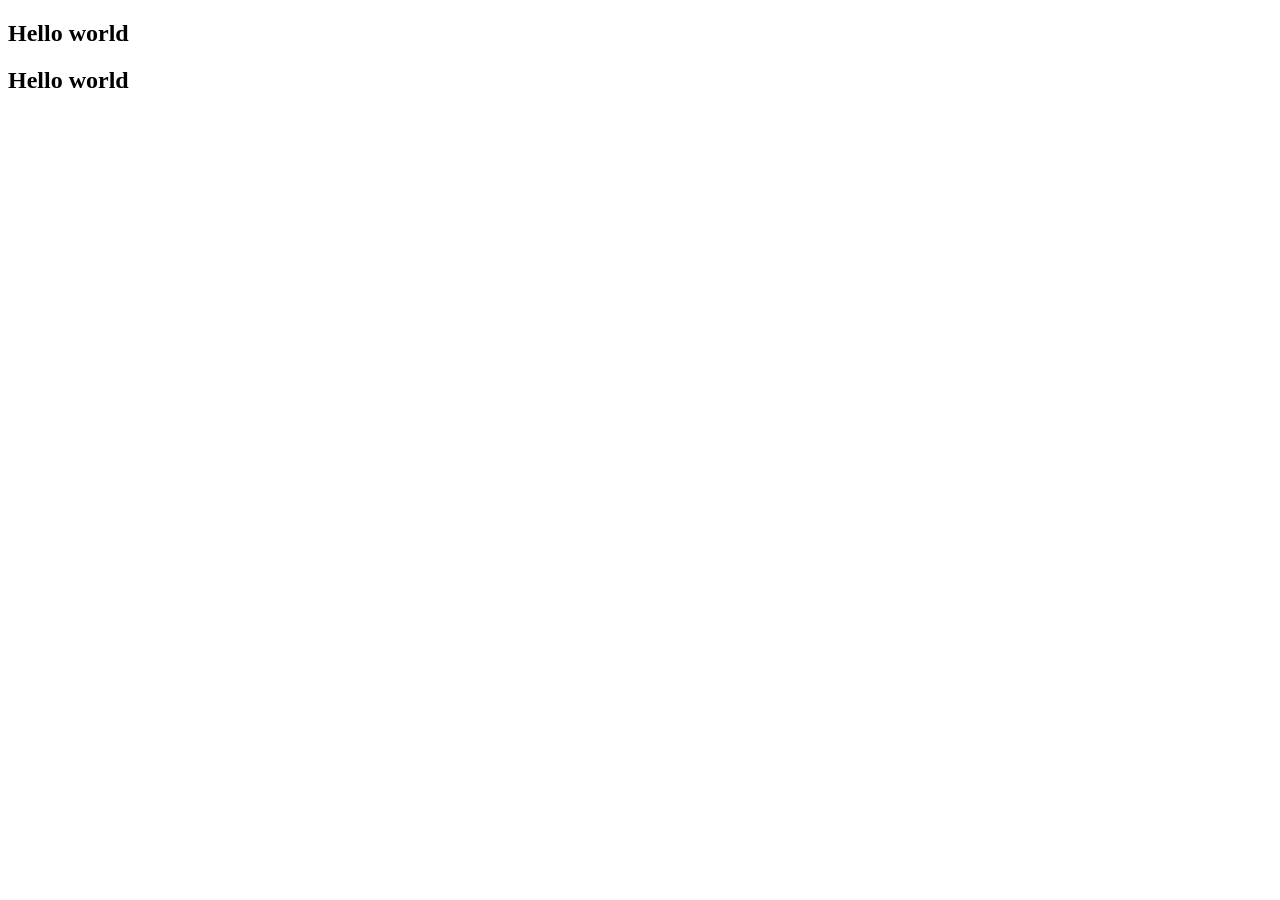
<file: index.html>
<!DOCTYPE html>
<html lang="en">
<head>
    <meta charset="UTF-8">
    <meta name="viewport" content="width=device-width, initial-scale=1.0">
    <title>Document</title>
</head>
<body>
    <h2>Hello world</h2>
    <h2>Hello world</h2>
</body>
</html>
</file>
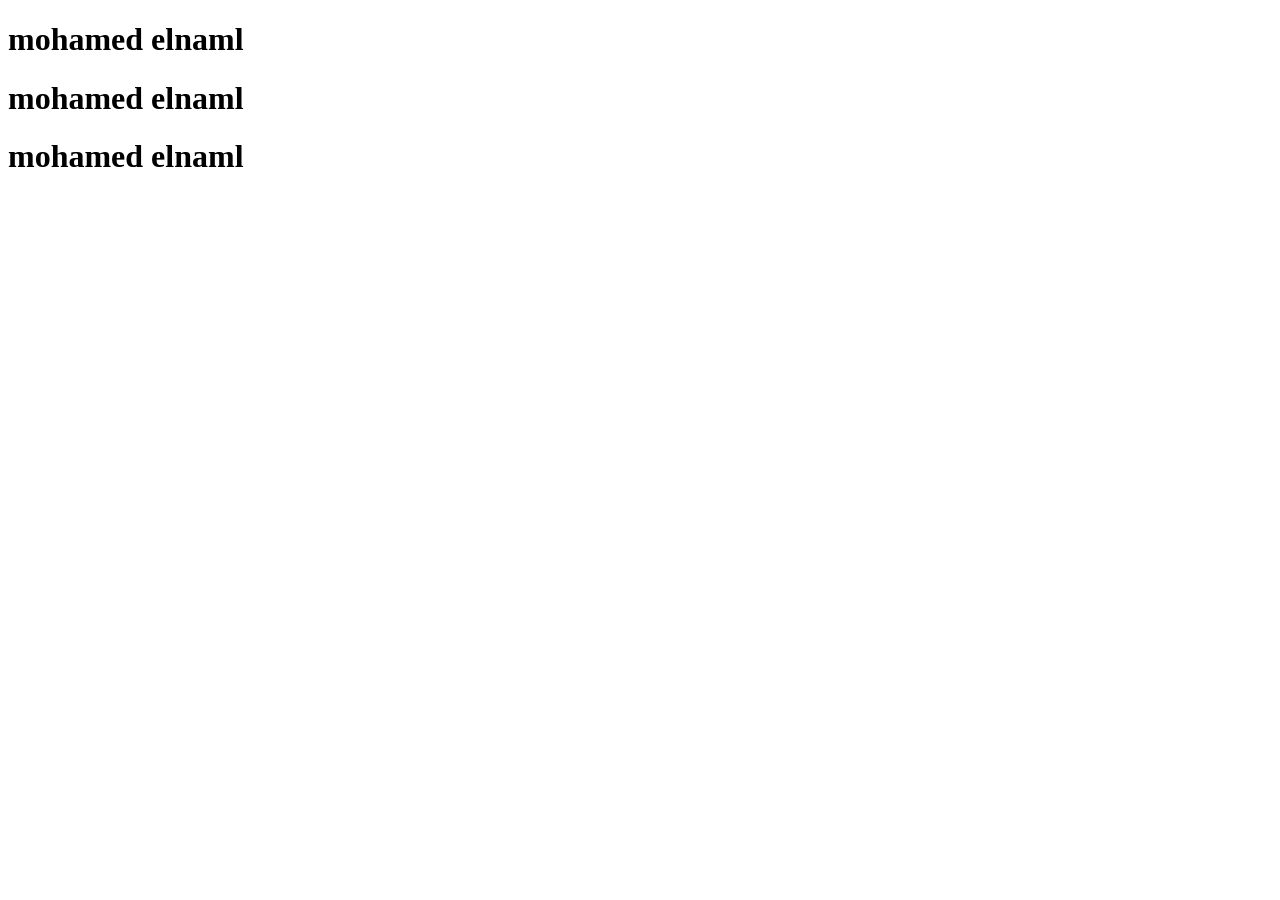
<file: test2.html>
<!DOCTYPE html>
<html lang="en">
<head>
    <meta charset="UTF-8">
    <meta name="viewport" content="width=device-width, initial-scale=1.0">
    <title>Document</title>
</head>
<body>
    <h1>mohamed elnaml</h1>
    <h1>mohamed elnaml</h1>
    <h1>mohamed elnaml</h1>
</body>
</html>
</file>
